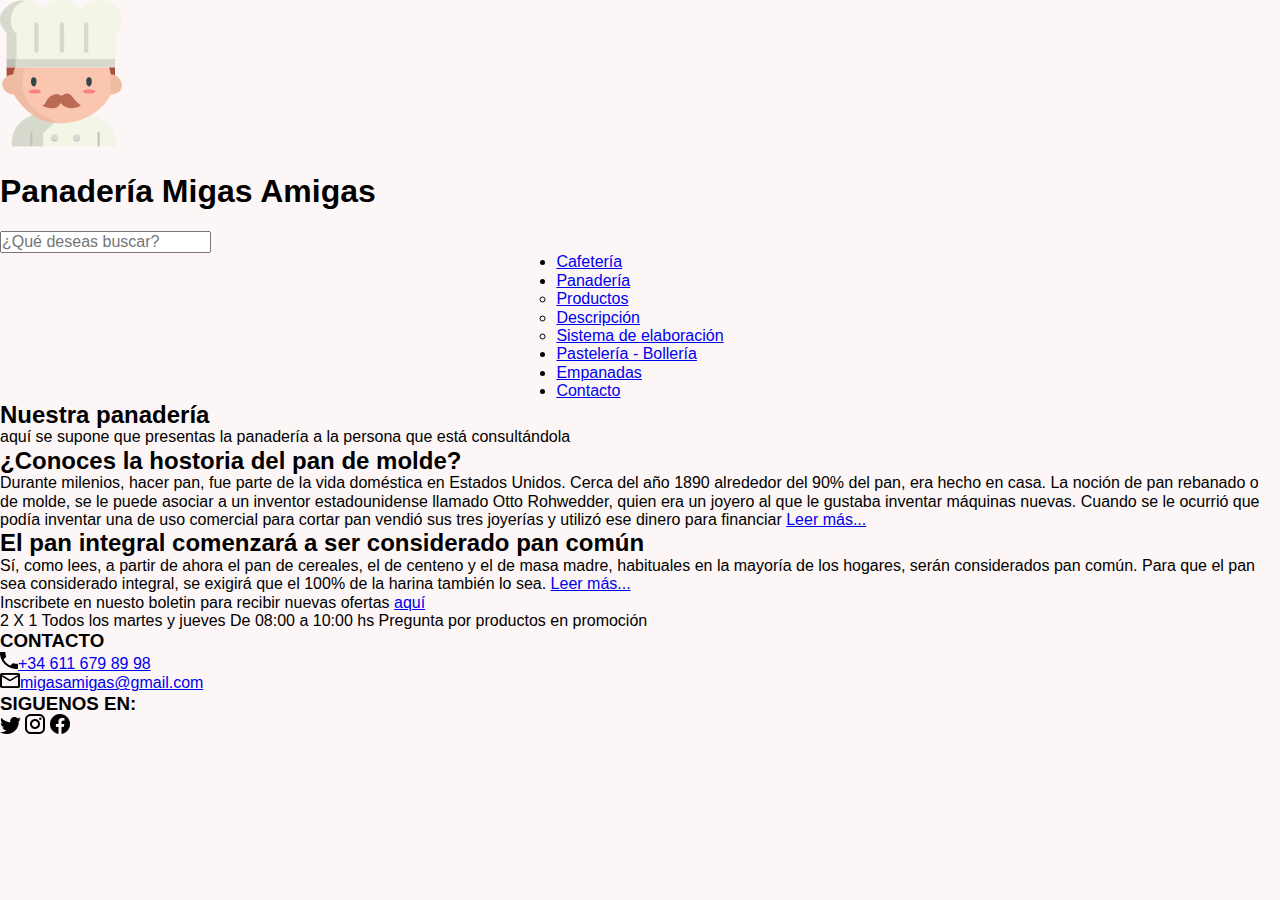
<file: index.html>
<!DOCTYPE html>
<html lang="es">
  <head>
    <meta charset="UTF-8" />
    <meta http-equiv="X-UA-Compatible" content="IE=edge" />
    <meta name="viewport" content="width=device-width, initial-scale=1.0" />
    <link rel="stylesheet" href="./styles/normalize.css" />
    <link rel="stylesheet" href="./styles/styles.css" />
    <title>Panadería Migas Amigas</title>
  </head>

  <body>
    <header>
        <!-- El logo se coloca antes del título-->
        <a href="index.html">
          <img src="./images/LOGOlogo.png" alt="Logo Panadería" />
        </a>
      <h1 class="title-main">Panadería Migas Amigas</h1>


      <form action="">
        <input type="search" placeholder="¿Qué deseas buscar?" />
      </form>

      <nav id="nav-menu" class="nav-menu">
        <ul>
          <li>
            <a href="./documentos/cafeteria.html" class="nav-menu--item"
              >Cafetería</a
            >
          </li>
          <li>
            <!--Si hacéis un submenú es que se supone que tenéis una página por cada opción y no necesitamos el enlace a panadería
                        en caso de que sea una sección dentro de la propia página yo no pondría este submenú solo en panadería
                        -->
            <a href="/documentos/panaderia.html" class="nav-menu--item"
              >Panadería</a
            >
            <ul>
              <li><a href="#">Productos</a></li>
              <li><a href="#">Descripción</a></li>
              <li><a href="#">Sistema de elaboración</a></li>
            </ul>
          </li>
          <li>
            <a href="/documentos/pasteleriaBolleria.html" class="nav-menu--item"
              >Pastelería - Bollería</a
            >
          </li>
          <li>
            <a href="/documentos/empanadas.html" class="nav-menu--item"
              >Empanadas</a
            >
          </li>
          <li>
            <a href="/documentos/contacto.html" class="nav-menu--item"
              >Contacto</a
            >
          </li>
        </ul>
      </nav>
      <!-- Falta el menú para cambiar el idioma en todas las páginas-->
    </header>

    <main>
      <!-- esto es contenido de la página como artículo o como section, dependiendo de lo que tendrá dentro-->
      <article>
        <h2>Nuestra panadería</h2>
        <p>
          aquí se supone que presentas la panadería a la persona que está
          consultándola
        </p>
      </article>
      <!-- mejor article-->
      <article>
        <h2>¿Conoces la hostoria del pan de molde?</h2>
        <p>
          Durante milenios, hacer pan, fue parte de la vida doméstica en Estados
          Unidos. Cerca del año 1890 alrededor del 90% del pan, era hecho en
          casa. La noción de pan rebanado o de molde, se le puede asociar a un
          inventor estadounidense llamado Otto Rohwedder, quien era un joyero al
          que le gustaba inventar máquinas nuevas. Cuando se le ocurrió que
          podía inventar una de uso comercial para cortar pan vendió sus tres
          joyerías y utilizó ese dinero para financiar
          <a href="#">Leer más...</a>
        </p>
      </article>
      <article>
        <h2>El pan integral comenzará a ser considerado pan común</h2>
        <p>
          Sí, como lees, a partir de ahora el pan de cereales, el de centeno y
          el de masa madre, habituales en la mayoría de los hogares, serán
          considerados pan común. Para que el pan sea considerado integral, se
          exigirá que el 100% de la harina también lo sea.
          <a href="#">Leer más...</a>
        </p>
      </article>
    </main>
    <aside>
      <!-- dentro de un aside ponemos aside-->
      <aiside aria-label="promociones">
        <p>
          Inscribete en nuesto boletin para recibir nuevas ofertas
          <a href="#"> aquí</a>
        </p>
        <p>
          2 X 1 Todos los martes y jueves De 08:00 a 10:00 hs Pregunta por
          productos en promoción
        </p>
      </aiside>
    </aside>
    <footer>
      <h3>CONTACTO</h3>
      <p>
        <img src="images/telefono.png" alt="Ícono telefono" /><a
          href="tel:+346116798998"
          >+34 611 679 89 98</a
        >
      </p>
      <p>
        <img src="images/Email.png" alt="Ícono email" /><a
          href="mailto:migasamigas@gmail.com"
          >migasamigas@gmail.com</a
        >
      </p>
    <p>
      <h3>SIGUENOS EN:</h3>
      <img src="images/twitter.png" alt="Logo twitter" />
      <img src="images/Instagram.png" alt="Logo Instagram" />
      <img src="images/facebook.png" alt="Logo facebook" />
    </p>
      

    </footer>
  </body>
</html>
</file>
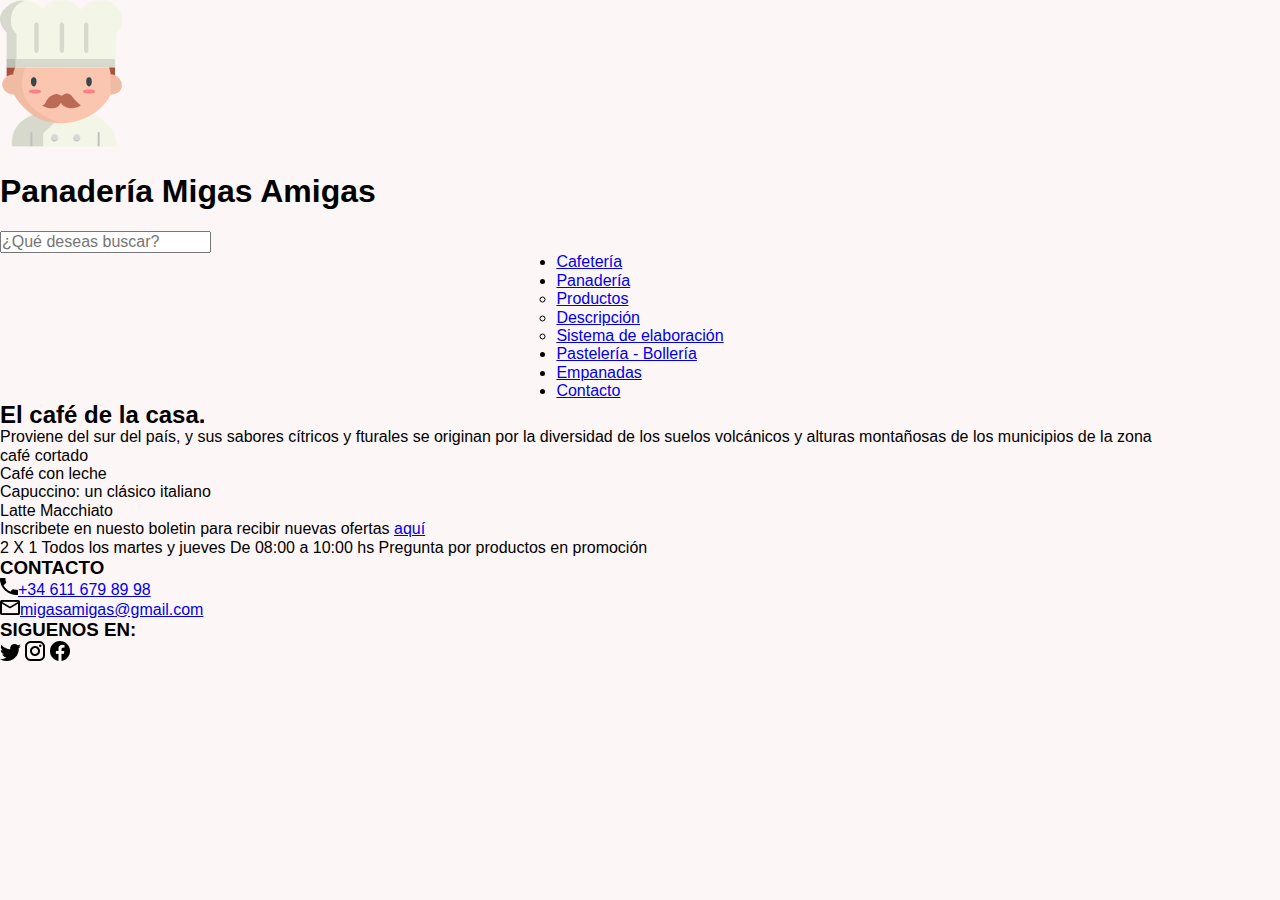
<file: documentos/cafeteria.html>
<!DOCTYPE html>
<html lang="en">

<head>
	<meta charset="UTF-8" />
	<meta http-equiv="X-UA-Compatible" content="IE=edge" />
	<meta name="viewport" content="width=device-width, initial-scale=1.0" />
	<link rel="stylesheet" href="../styles/normalize.css" />
	<link rel="stylesheet" href="../styles/styles.css" />
	<title>Panadería Migas Amigas</title>
</head>

<body>
	<header>
		 <!-- El logo se coloca antes del título-->
		<a href="../index.html">
			<img src="../images/LOGOlogo.png" alt="Logo Panadería" />
		</a>
		<h1 class="title-main">Panadería Migas Amigas</h1>


		<form action="">
			<input type="search" placeholder="¿Qué deseas buscar?" />
		</form>

		<nav id="nav-menu" class="nav-menu">
			<ul>
				<li><a href="cafeteria.html" class="nav-menu--item">Cafetería</a></li>
				<li><a href="panaderia.html" class="nav-menu--item">Panadería</a>
					<ul>
						<li><a href="#">Productos</a></li>
						<li><a href="#">Descripción</a></li>
						<li><a href="#">Sistema de elaboración</a></li>
					</ul>
				</li>
				<li><a href="pasteleriaBolleria.html" class="nav-menu--item">Pastelería - Bollería</a></li>
				<li><a href="empanadas.html" class="nav-menu--item">Empanadas</a></li>
				<li><a href="contacto.html" class="nav-menu--item">Contacto</a></li>
			</ul>
		</nav>
	</header>

	<main>
		<article>
			<h2>El café de la casa.</h2>
			Proviene del sur del país, y sus sabores cítricos y fturales se originan por la diversidad de los suelos
			volcánicos y alturas montañosas de los municipios de la zona
			<section aria-label="Nuestros cafés">
				<ul>
					<li>café cortado</li>
					<li>Café con leche</li>
					<li>Capuccino: un clásico italiano</li>
					<li>Latte Macchiato</li>
				</ul>
			</section>
		</article>

	<aside>
		<!-- <section>
			esto todo sobra
			<h2>¿Conoces la hostoria del pan de molde?</h2>
			<p>
				Durante milenios, hacer pan, fue parte de la vida doméstica en Estados Unidos. Cerca del año 1890
				alrededor
				del 90% del pan, era hecho en casa.
				La noción de pan rebanado o de molde, se le puede asociar a un inventor estadounidense llamado Otto
				Rohwedder, quien era un joyero al que le
				gustaba inventar máquinas nuevas. Cuando se le ocurrió que podía inventar una de uso comercial para
				cortar
				pan vendió sus tres joyerías y utilizó
				ese dinero para financiar <a href="#">Leer más...</a>
			</p>
		</section> -->
		<aside aria-label="promociones">
			<p>Inscribete en nuesto boletin para recibir nuevas ofertas <a href="#"> aquí</a></p>
			<p>
				2 X 1
				Todos los martes y jueves
				De 08:00 a 10:00 hs
				Pregunta por productos en promoción
			</p>
		</aside>
		<!-- <section>
			<h2>El pan integral comenzará a ser considerado pan común</h2>
			<p>
				Sí, como lees, a partir de ahora el pan de cereales, el de centeno y el de masa madre, habituales en
				la
				mayoría de los hogares, serán considerados pan común. Para que el pan sea considerado integral, se
				exigirá
				que el 100% de la harina también lo sea. <a href="#">Leer más...</a>
			</p>
		</section> -->
	</aside>
	</main>
	<footer>
		<h3>CONTACTO</h3>
		<p>
		  <img src="../images/telefono.png" alt="Ícono telefono" /><a
			href="tel:+346116798998"
			>+34 611 679 89 98</a
		  >
		</p>
		<p>
		  <img src="../images/Email.png" alt="Ícono email" /><a
			href="mailto:migasamigas@gmail.com"
			>migasamigas@gmail.com</a
		  >
		</p>
	  <p>
		<h3>SIGUENOS EN:</h3>
		<img src="../images/twitter.png" alt="Logo twitter" />
		<img src="../images/Instagram.png" alt="Logo Instagram" />
		<img src="../images/facebook.png" alt="Logo facebook" />
	  </p>
	 </footer>
</body>


</html>
</file>
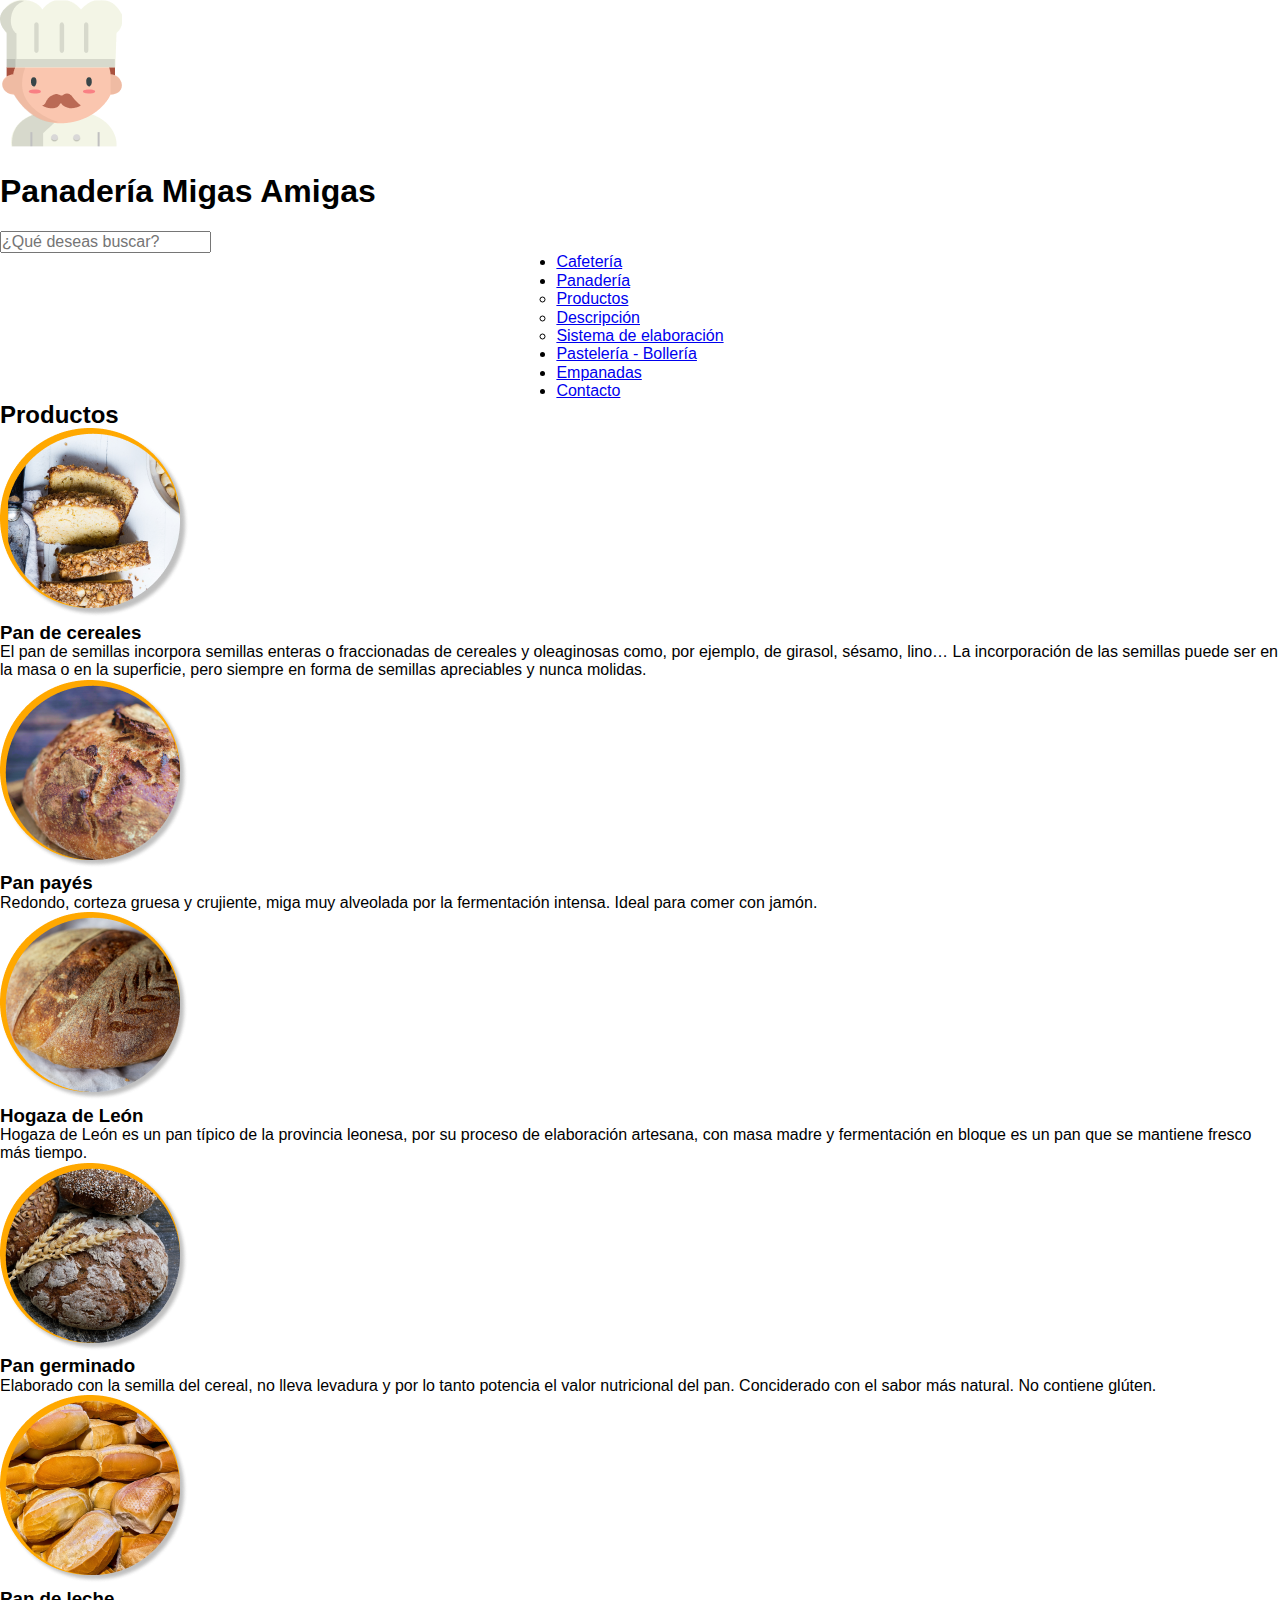
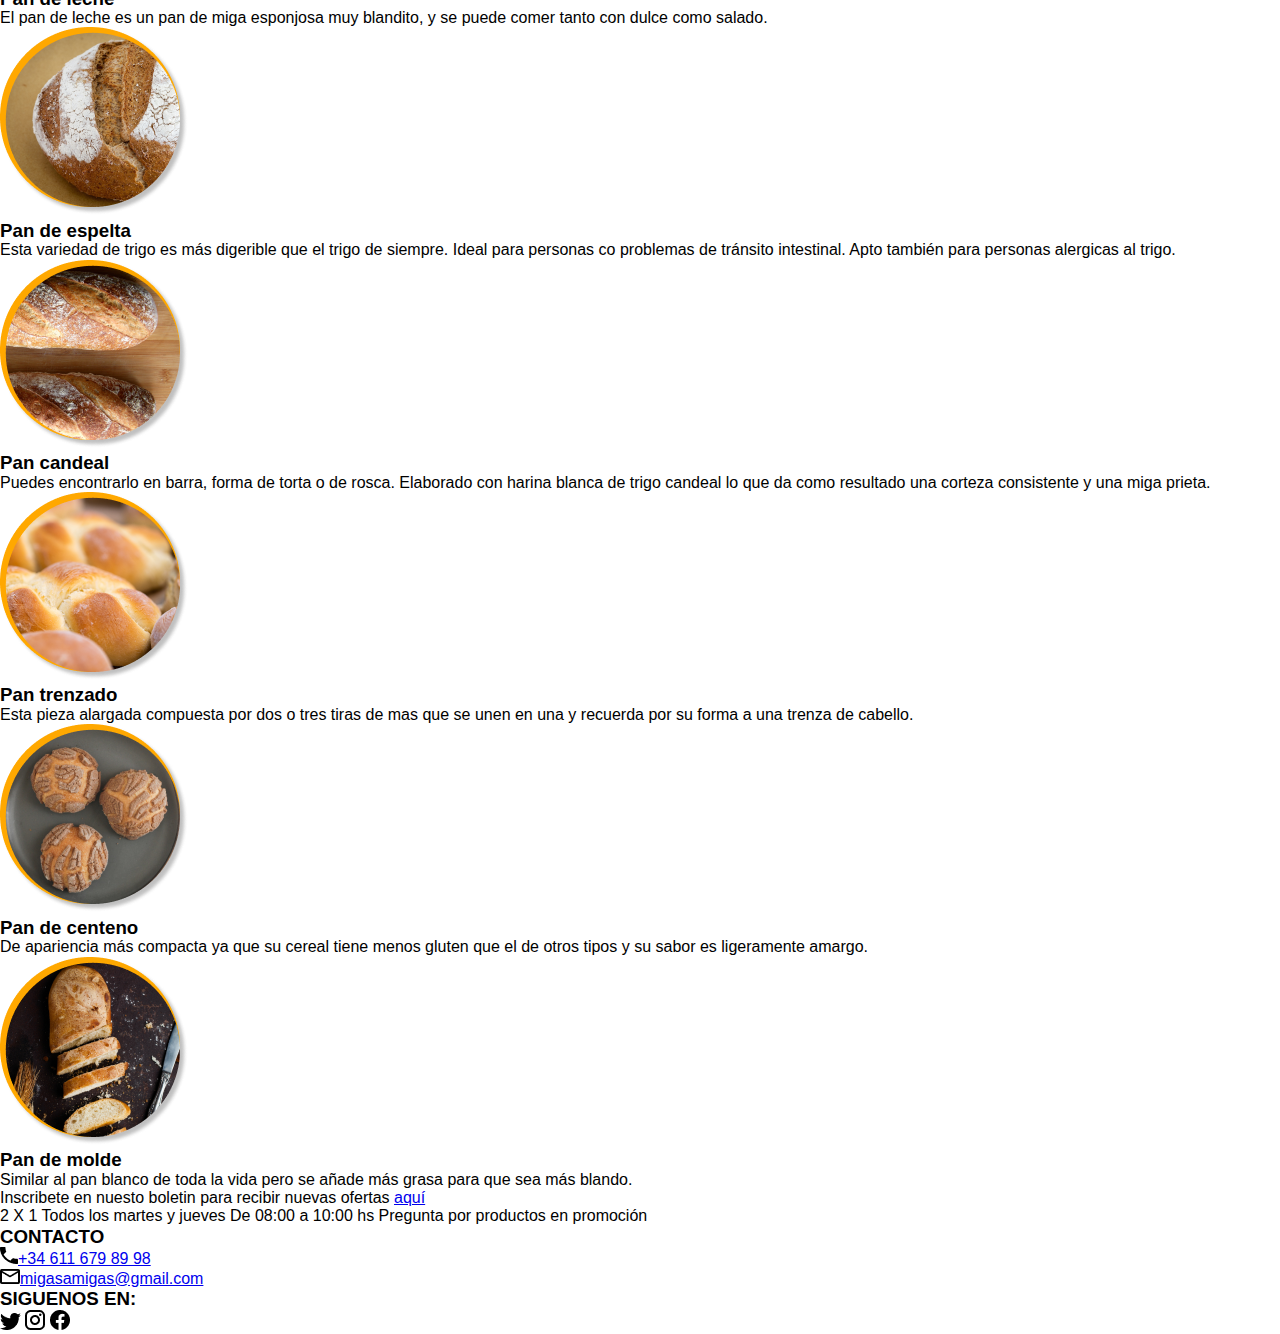
<file: documentos/panaderia.html>
<!DOCTYPE html>
<html lang="en">

<head>
    <meta charset="UTF-8">
    <meta http-equiv="X-UA-Compatible" content="IE=edge">
    <meta name="viewport" content="width=device-width, initial-scale=1.0">
    <link rel="stylesheet" href="../normalize.css">
    <link rel="stylesheet" href="../styles.css">
    <title>Panadería Migas Amigas</title>
</head>

<body>
    <header>
        	 <!-- El logo se coloca antes del título-->
		<a href="../index.html">
			<img src="../images/LOGOlogo.png" alt="Logo Panadería" />
		</a>
        <h1 class="title-main">Panadería Migas Amigas</h1>

        <form action="">
            <input type="search" placeholder="¿Qué deseas buscar?" />
        </form>

        <nav id="nav-menu" class="nav-menu">
            <ul>
                <li><a href="cafeteria.html" class="nav-menu--item">Cafetería</a></li>
                <li><a href="panaderia.html" class="nav-menu--item">Panadería</a>
                    <ul>
                        <li><a href="#">Productos</a></li>
                        <li><a href="#">Descripción</a></li>
                        <li><a href="#">Sistema de elaboración</a></li>
                    </ul>
                </li>
                <li><a href="pasteleriaBolleria.html" class="nav-menu--item">Pastelería - Bollería</a></li>
                <li><a href="empanadas.html" class="nav-menu--item">Empanadas</a></li>
                <li><a href="contacto.html" class="nav-menu--item">Contacto</a></li>
            </ul>
        </nav>
    </header>

    <main>
        <!-- aquí es section para cada uno -->
        <section aria-label="nuestros panes">
            <h2>Productos</h2>
            <!-- si usas article dentro son article-->
            <section>
                <img src="../images/1.png" alt="Pan de cereales">
                <h3>Pan de cereales</h3>
                <p>
                    El pan de semillas incorpora semillas enteras o fraccionadas de cereales y oleaginosas como, por
                    ejemplo, de
                    girasol,
                    sésamo, lino… La incorporación de las semillas puede ser en la masa o en la superficie, pero siempre
                    en
                    forma de semillas
                    apreciables y nunca molidas.
                </p>
            </section>
            <section>
                <img src="../images/2.png" alt="Pan payés">
                <h3>Pan payés</h3>
                <p>Redondo, corteza gruesa y crujiente, miga muy alveolada por la fermentación intensa. Ideal para comer
                    con
                    jamón.</p>
            </section>
            <section>
                <img src="../images/3.png" alt="Hogaza de León">
                <h3>Hogaza de León</h3>
                <p>Hogaza de León es un pan típico de la provincia leonesa, por su proceso de elaboración artesana, con
                    masa
                    madre y fermentación en bloque es un pan que se mantiene fresco más tiempo.</p>
            </section>
            <section>
                <img src="../images/4.png" alt="Pan germinado">
                <h3>Pan germinado</h3>
                <p>Elaborado con la semilla del cereal, no lleva levadura y por lo tanto potencia el valor nutricional
                    del
                    pan.
                    Conciderado con el sabor más natural. No contiene glúten. </p>
            </section>
            <section>
                <img src="../images/5.png" alt="Pan de leche">
                <h3>Pan de leche</h3>
                <p>El pan de leche es un pan de miga esponjosa muy blandito, y se puede comer tanto con dulce como
                    salado.
                </p>
            </section>
            <section>
                <img src="../images/6.png" alt="Pan de espelta">
                <h3>Pan de espelta</h3>
                <p>Esta variedad de trigo es más digerible que el trigo de siempre. Ideal para personas co problemas de
                    tránsito
                    intestinal. Apto también para personas alergicas al trigo. </p>
            </section>
            <section>
                <img src="../images/7.png" alt="Pan candeal">
                <h3>Pan candeal</h3>
                <p>Puedes encontrarlo en barra, forma de torta o de rosca. Elaborado con harina blanca de trigo candeal
                    lo
                    que
                    da como resultado una corteza consistente y una miga prieta. </p>
            </section>
            <section>
                <img src="../images/8.png" alt="Pan trenzado">
                <h3>Pan trenzado</h3>
                <p>Esta pieza alargada compuesta por dos o tres tiras de mas que se unen en una y recuerda por su forma
                    a
                    una
                    trenza de cabello.</p>
            </section>
            <section>
                <img src="../images/9.png" alt="Pan de centeno">
                <h3>Pan de centeno</h3>
                <p>De apariencia más compacta ya que su cereal tiene menos gluten que el de otros tipos y su sabor es
                    ligeramente amargo.</p>
            </section>
            <section>
                <img src="../images/10.png" alt="Pan de molde">
                <h3>Pan de molde</h3>
                <p>Similar al pan blanco de toda la vida pero se añade más grasa para que sea más blando. </p>
            </section>
        </section>
        <aside>
             <aside aria-label="promociones">
                <p>Inscribete en nuesto boletin para recibir nuevas ofertas <a href="#"> aquí</a></p>
                <p>
                    2 X 1
                    Todos los martes y jueves
                    De 08:00 a 10:00 hs
                    Pregunta por productos en promoción
                </p>
             </aside>
        </aside>
    </main>
    <footer>
        <h3>CONTACTO</h3>
		<p>
		  <img src="../images/telefono.png" alt="Ícono telefono" /><a
			href="tel:+346116798998"
			>+34 611 679 89 98</a
		  >
		</p>
		<p>
		  <img src="../images/Email.png" alt="Ícono email" /><a
			href="mailto:migasamigas@gmail.com"
			>migasamigas@gmail.com</a
		  >
		</p>
	  <p>
		<h3>SIGUENOS EN:</h3>
		<img src="../images/twitter.png" alt="Logo twitter" />
		<img src="../images/Instagram.png" alt="Logo Instagram" />
		<img src="../images/facebook.png" alt="Logo facebook" />
	  </p>
    </footer>

</body>

</html>
</file>
<file: styles/styles.css>
* {
    box-sizing: border-box;
    margin: 0;
    padding: 0;
}

html {
    font-size: 100%;
}

body {
    background-color: #FDF6F6;
    font-family: "DM Sans", sans-serif;
    margin: 0;
}

.title {
    padding: 2.5rem 0;
}

.nav-menu {
    width: 100%;
    display: flex;
    justify-content: center;
    align-items: center;
  }
</file>
<file: styles.css>
* {
    box-sizing: border-box;
    margin: 0;
    padding: 0;
}

html {
    font-size: 100%;
}

body {
background-color: FDF6F6;
margin: 0;
font-family: "DM Sans", sans-serif;


}

.title {
    padding: 2.5rem 0;
}

.nav-menu {
    width: 100%;
    display: flex;
    justify-content: center;
    align-items: center;
  }
</file>
